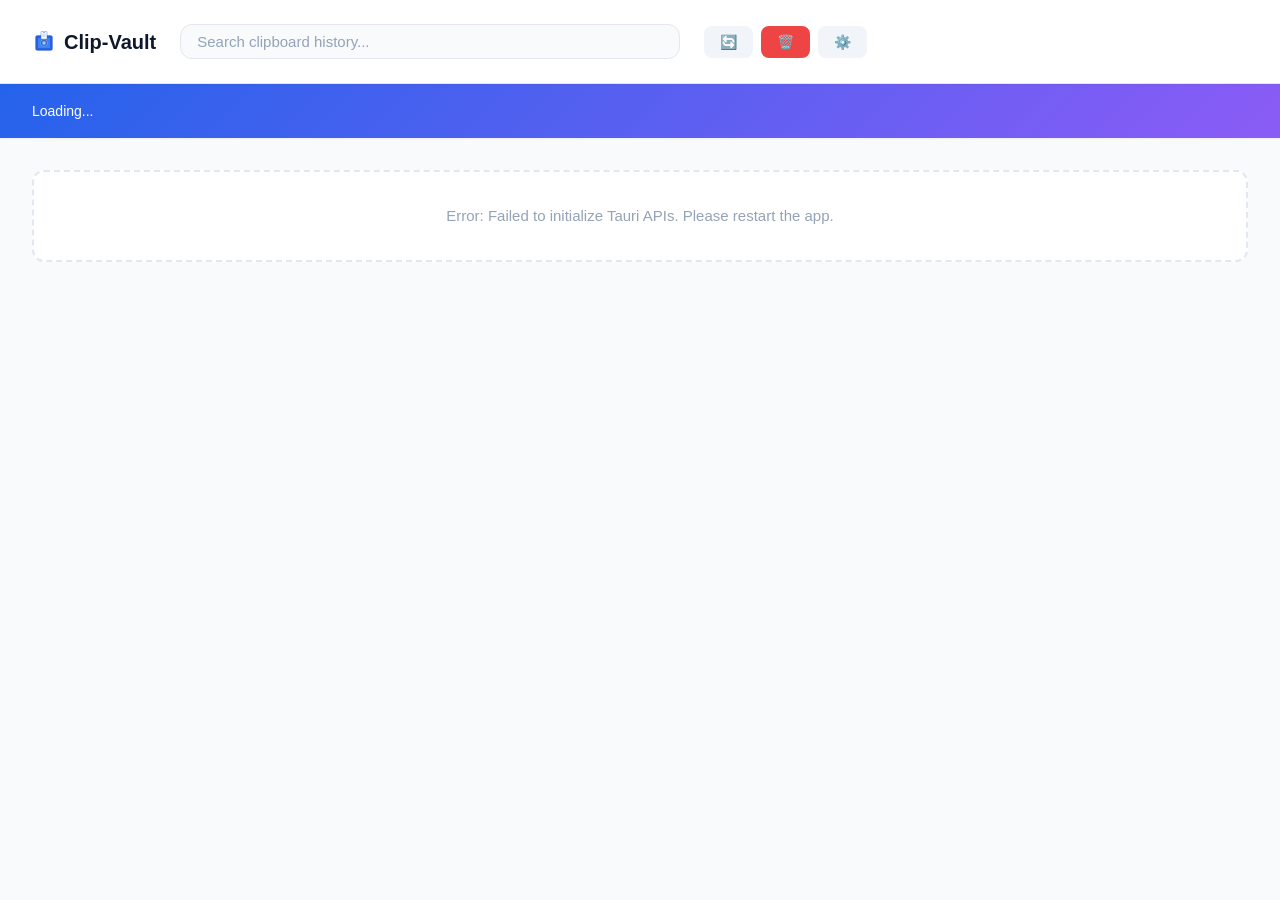
<file: ui/index.html>
<!DOCTYPE html>
<html lang="en">
<head>
    <meta charset="UTF-8">
    <meta name="viewport" content="width=device-width, initial-scale=1.0">
    <title>Clip-Vault</title>
    <script>
        (function () {
            var pref = localStorage.getItem('clipvault-theme') || 'system';
            var dark = pref === 'dark' || (pref === 'system' && matchMedia('(prefers-color-scheme: dark)').matches);
            document.documentElement.dataset.theme = dark ? 'dark' : 'light';
        })();
    </script>
    <link rel="stylesheet" href="styles.css">
</head>
<body>
    <div class="app">
        <header class="header">
            <h1>Clip-Vault</h1>
            <div class="search-bar">
                <input 
                    type="text" 
                    id="searchInput" 
                    data-i18n-placeholder="search.placeholder"
                    class="search-input"
                />
            </div>
            <div class="header-actions">
                <button id="refreshBtn" class="btn btn-secondary" data-i18n-title="header.refresh" data-i18n-aria-label="header.refresh">
                    🔄
                </button>
                <button id="clearBtn" class="btn btn-danger" data-i18n-title="header.clear" data-i18n-aria-label="header.clear">
                    🗑️
                </button>
                <button id="settingsBtn" class="btn btn-secondary" data-i18n-title="header.settings" data-i18n-aria-label="header.settings">
                    ⚙️
                </button>
            </div>
        </header>

        <div id="updateBanner" class="update-banner hidden" role="status">
            <span id="updateBannerText"></span>
            <span class="update-banner-actions">
                <button id="bannerInstallBtn" class="btn btn-primary btn-small" data-i18n="banner.install"></button>
                <button id="bannerDismissBtn" class="btn btn-secondary btn-small" data-i18n="banner.later"></button>
            </span>
        </div>

        <div class="stats-bar">
            <span id="statsText" data-i18n="stats.loading"></span>
        </div>

        <main class="content">
            <div id="clipsList" class="clips-list" role="listbox">
                <div class="loading" data-i18n="list.loading"></div>
            </div>
        </main>

        <div id="detailPanel" class="detail-panel hidden">
            <div class="detail-header">
                <h2 data-i18n="detail.title"></h2>
                <button id="closeDetailBtn" class="btn btn-secondary" data-i18n-aria-label="detail.close">✕</button>
            </div>
            <div id="detailContent" class="detail-content">
                <!-- Content will be loaded here -->
            </div>
            <div class="detail-actions">
                <button id="copyDetailBtn" class="btn btn-primary" data-i18n="detail.copy"></button>
                <button id="pinDetailBtn" class="btn btn-secondary" data-i18n="detail.pin"></button>
                <button id="deleteDetailBtn" class="btn btn-danger" data-i18n="detail.delete"></button>
            </div>
        </div>

        <div id="settingsOverlay" class="settings-overlay hidden">
            <div class="settings-panel" role="dialog" aria-modal="true" aria-labelledby="settingsTitle">
                <div class="settings-header">
                    <h2 id="settingsTitle" data-i18n="settings.title"></h2>
                    <button id="closeSettingsBtn" class="btn btn-secondary" data-i18n-aria-label="settings.close">✕</button>
                </div>

                <div class="settings-body">
                    <section class="settings-section">
                        <h3 data-i18n="settings.general"></h3>
                        <label class="setting-row">
                            <span class="setting-text">
                                <span class="setting-label" data-i18n="settings.launch_at_startup"></span>
                                <span class="setting-desc" data-i18n="settings.launch_at_startup_desc"></span>
                            </span>
                            <input type="checkbox" class="switch" data-setting="launch_at_startup">
                        </label>
                        <label class="setting-row">
                            <span class="setting-text">
                                <span class="setting-label" data-i18n="settings.start_minimized"></span>
                                <span class="setting-desc" data-i18n="settings.start_minimized_desc"></span>
                            </span>
                            <input type="checkbox" class="switch" data-setting="start_minimized">
                        </label>
                        <label class="setting-row">
                            <span class="setting-text">
                                <span class="setting-label" data-i18n="settings.close_to_tray"></span>
                                <span class="setting-desc" data-i18n="settings.close_to_tray_desc"></span>
                            </span>
                            <input type="checkbox" class="switch" data-setting="close_to_tray">
                        </label>
                    </section>

                    <section class="settings-section">
                        <h3 data-i18n="settings.shortcut"></h3>
                        <label class="setting-row">
                            <span class="setting-text">
                                <span class="setting-label" data-i18n="settings.shortcut_enabled"></span>
                                <span class="setting-desc" data-i18n="settings.shortcut_enabled_desc"></span>
                            </span>
                            <input type="checkbox" class="switch" data-setting="global_shortcut_enabled">
                        </label>
                        <label class="setting-row">
                            <span class="setting-text">
                                <span class="setting-label" data-i18n="settings.shortcut_key"></span>
                                <span class="setting-desc" data-i18n="settings.shortcut_key_desc"></span>
                            </span>
                            <select class="setting-select" data-setting="global_shortcut" id="shortcutSelect">
                                <option value="CommandOrControl+Alt+V">Ctrl + Alt + V</option>
                                <option value="CommandOrControl+Shift+V">Ctrl + Shift + V</option>
                                <option value="Alt+Shift+V">Alt + Shift + V</option>
                                <option value="CommandOrControl+Shift+Space">Ctrl + Shift + Space</option>
                                <option value="CommandOrControl+Alt+C">Ctrl + Alt + C</option>
                            </select>
                        </label>
                    </section>

                    <section class="settings-section">
                        <h3 data-i18n="settings.history"></h3>
                        <label class="setting-row">
                            <span class="setting-text">
                                <span class="setting-label" data-i18n="settings.auto_delete"></span>
                                <span class="setting-desc" data-i18n="settings.auto_delete_desc"></span>
                            </span>
                            <select class="setting-select" data-setting="auto_delete_days" data-type="number">
                                <option value="0" data-i18n="settings.auto_delete_never"></option>
                                <option value="1" data-i18n="settings.auto_delete_1"></option>
                                <option value="7" data-i18n="settings.auto_delete_7"></option>
                                <option value="30" data-i18n="settings.auto_delete_30"></option>
                                <option value="90" data-i18n="settings.auto_delete_90"></option>
                            </select>
                        </label>
                        <label class="setting-row">
                            <span class="setting-text">
                                <span class="setting-label" data-i18n="settings.max_history"></span>
                                <span class="setting-desc" data-i18n="settings.max_history_desc"></span>
                            </span>
                            <select class="setting-select" data-setting="max_history" data-type="number">
                                <option value="100">100</option>
                                <option value="500">500</option>
                                <option value="1000">1,000</option>
                                <option value="5000">5,000</option>
                                <option value="0" data-i18n="settings.unlimited"></option>
                            </select>
                        </label>
                        <label class="setting-row">
                            <span class="setting-text">
                                <span class="setting-label" data-i18n="settings.capture_images"></span>
                                <span class="setting-desc" data-i18n="settings.capture_images_desc"></span>
                            </span>
                            <input type="checkbox" class="switch" data-setting="capture_images">
                        </label>
                        <div class="setting-row">
                            <span class="setting-text">
                                <span class="setting-label" data-i18n="settings.encryption"></span>
                                <span class="setting-desc" data-i18n="settings.encryption_desc"></span>
                            </span>
                        </div>
                        <div class="setting-row">
                            <span class="setting-text">
                                <span class="setting-label" data-i18n="settings.clear"></span>
                                <span class="setting-desc" data-i18n="settings.clear_desc"></span>
                            </span>
                            <button id="settingsClearBtn" class="btn btn-danger btn-small" data-i18n="settings.clear_button"></button>
                        </div>
                    </section>

                    <section class="settings-section">
                        <h3 data-i18n="settings.appearance"></h3>
                        <div class="setting-row">
                            <span class="setting-text">
                                <span class="setting-label" data-i18n="settings.theme"></span>
                                <span class="setting-desc" data-i18n="settings.theme_desc"></span>
                            </span>
                            <div class="segmented" role="radiogroup" data-i18n-aria-label="settings.theme">
                                <label><input type="radio" name="theme" value="system" data-setting="theme"><span data-i18n="settings.theme_system"></span></label>
                                <label><input type="radio" name="theme" value="light" data-setting="theme"><span data-i18n="settings.theme_light"></span></label>
                                <label><input type="radio" name="theme" value="dark" data-setting="theme"><span data-i18n="settings.theme_dark"></span></label>
                            </div>
                        </div>
                        <label class="setting-row">
                            <span class="setting-text">
                                <span class="setting-label" data-i18n="settings.language"></span>
                                <span class="setting-desc" data-i18n="settings.language_desc"></span>
                            </span>
                            <select class="setting-select" data-setting="language">
                                <option value="system" data-i18n="settings.language_system"></option>
                                <option value="en">English</option>
                                <option value="id">Bahasa Indonesia</option>
                            </select>
                        </label>
                    </section>

                    <section class="settings-section">
                        <h3 data-i18n="settings.about"></h3>
                        <div class="about-card">
                            <img src="logo.svg" alt="" class="about-logo">
                            <div class="setting-text">
                                <span class="setting-label">Clip-Vault</span>
                                <span class="setting-desc" id="aboutVersion"></span>
                                <a class="about-link" href="https://github.com/RobbiAbd/clip-vault" target="_blank" rel="noopener">github.com/RobbiAbd/clip-vault</a>
                            </div>
                        </div>
                        <div class="setting-row">
                            <span class="setting-text">
                                <span class="setting-label" data-i18n="update.label"></span>
                                <span class="setting-desc" id="updateStatus" aria-live="polite"></span>
                            </span>
                            <span class="update-actions">
                                <button id="checkUpdateBtn" class="btn btn-secondary btn-small" data-i18n="update.check"></button>
                                <button id="installUpdateBtn" class="btn btn-primary btn-small hidden" data-i18n="update.install"></button>
                            </span>
                        </div>
                        <div id="updateProgress" class="update-progress hidden" role="progressbar" data-i18n-aria-label="update.progress_label" aria-valuemin="0" aria-valuemax="100">
                            <div id="updateProgressBar" class="update-progress-bar"></div>
                        </div>
                        <label class="setting-row">
                            <span class="setting-text">
                                <span class="setting-label" data-i18n="update.on_startup"></span>
                                <span class="setting-desc" data-i18n="update.on_startup_desc"></span>
                            </span>
                            <input type="checkbox" class="switch" data-setting="check_updates_on_startup">
                        </label>
                    </section>
                </div>
            </div>
        </div>
    </div>

    <script type="module" src="app.js"></script>
</body>
</html>
</file>
<file: ui/styles.css>
/* Modern Minimalist Design - Clip-Vault */
:root {
    /* Color Palette - Professional & Clean */
    --primary: #2563eb;
    --primary-dark: #1e40af;
    --primary-light: #3b82f6;
    --accent: #8b5cf6;
    --success: #10b981;
    --danger: #ef4444;
    --warning: #f59e0b;
    
    /* Neutrals */
    --bg-primary: #ffffff;
    --bg-secondary: #f8fafc;
    --bg-tertiary: #f1f5f9;
    --border: #e2e8f0;
    --border-light: #f1f5f9;
    
    /* Text */
    --text-primary: #0f172a;
    --text-secondary: #475569;
    --text-tertiary: #94a3b8;
    
    /* Shadows */
    --shadow-sm: 0 1px 2px 0 rgba(0, 0, 0, 0.05);
    --shadow-md: 0 4px 6px -1px rgba(0, 0, 0, 0.1);
    --shadow-lg: 0 10px 15px -3px rgba(0, 0, 0, 0.1);
    --shadow-xl: 0 20px 25px -5px rgba(0, 0, 0, 0.1);
    
    /* Spacing */
    --spacing-xs: 0.25rem;
    --spacing-sm: 0.5rem;
    --spacing-md: 1rem;
    --spacing-lg: 1.5rem;
    --spacing-xl: 2rem;
    
    /* Border radius */
    --radius-sm: 0.375rem;
    --radius-md: 0.5rem;
    --radius-lg: 0.75rem;
    --radius-xl: 1rem;
    
    /* Transitions */
    --transition: all 0.2s cubic-bezier(0.4, 0, 0.2, 1);

    --pinned-bg: #fffbeb;
    color-scheme: light;
}

[data-theme="dark"] {
    --primary: #3b82f6;
    --primary-dark: #2563eb;
    --primary-light: #60a5fa;

    --bg-primary: #161b22;
    --bg-secondary: #0d1117;
    --bg-tertiary: #21262d;
    --border: #30363d;
    --border-light: #21262d;

    --text-primary: #e6edf3;
    --text-secondary: #9da7b3;
    --text-tertiary: #6e7681;

    --shadow-sm: 0 1px 2px 0 rgba(0, 0, 0, 0.4);
    --shadow-md: 0 4px 6px -1px rgba(0, 0, 0, 0.5);
    --shadow-lg: 0 10px 15px -3px rgba(0, 0, 0, 0.5);
    --shadow-xl: 0 20px 25px -5px rgba(0, 0, 0, 0.6);

    --pinned-bg: #2a2214;
    color-scheme: dark;
}

* {
    margin: 0;
    padding: 0;
    box-sizing: border-box;
}

body {
    font-family: -apple-system, BlinkMacSystemFont, 'Segoe UI', 'Roboto', 'Oxygen', 
                 'Ubuntu', 'Cantarell', 'Fira Sans', 'Droid Sans', 'Helvetica Neue', sans-serif;
    -webkit-font-smoothing: antialiased;
    -moz-osx-font-smoothing: grayscale;
    background: var(--bg-secondary);
    color: var(--text-primary);
    line-height: 1.6;
}

.app {
    min-height: 100vh;
    display: flex;
    flex-direction: column;
}

/* Header */
.header {
    background: var(--bg-primary);
    border-bottom: 1px solid var(--border);
    padding: var(--spacing-lg) var(--spacing-xl);
    display: flex;
    align-items: center;
    gap: var(--spacing-lg);
    box-shadow: var(--shadow-sm);
    position: sticky;
    top: 0;
    z-index: 100;
}

.header h1 {
    font-size: 1.25rem;
    font-weight: 600;
    color: var(--text-primary);
    display: flex;
    align-items: center;
    gap: var(--spacing-sm);
    margin: 0;
}

.header h1::before {
    content: '';
    display: inline-block;
    width: 24px;
    height: 24px;
    background: url('logo.svg') no-repeat center;
    background-size: contain;
}

.search-bar {
    flex: 1;
    max-width: 500px;
}

.search-input {
    width: 100%;
    padding: var(--spacing-sm) var(--spacing-md);
    border: 1.5px solid var(--border);
    border-radius: var(--radius-lg);
    font-size: 0.9375rem;
    transition: var(--transition);
    background: var(--bg-secondary);
    color: var(--text-primary);
}

.search-input:focus {
    outline: none;
    border-color: var(--primary);
    background: var(--bg-primary);
    box-shadow: 0 0 0 3px rgba(37, 99, 235, 0.1);
}

.search-input::placeholder {
    color: var(--text-tertiary);
}

.header-actions {
    display: flex;
    gap: var(--spacing-sm);
}

/* Buttons */
.btn {
    padding: var(--spacing-sm) var(--spacing-md);
    border: none;
    border-radius: var(--radius-md);
    font-size: 0.875rem;
    font-weight: 500;
    cursor: pointer;
    transition: var(--transition);
    display: inline-flex;
    align-items: center;
    justify-content: center;
    gap: var(--spacing-xs);
    white-space: nowrap;
}

.btn:hover {
    transform: translateY(-1px);
    box-shadow: var(--shadow-md);
}

.btn:active {
    transform: translateY(0);
}

.btn-primary {
    background: var(--primary);
    color: white;
}

.btn-primary:hover {
    background: var(--primary-dark);
}

.btn-secondary {
    background: var(--bg-tertiary);
    color: var(--text-secondary);
}

.btn-secondary:hover {
    background: var(--border);
}

.btn-danger {
    background: var(--danger);
    color: white;
}

.btn-danger:hover {
    background: #dc2626;
}

.btn-icon {
    width: 36px;
    height: 36px;
    padding: 0;
    font-size: 1.125rem;
}

.btn-small {
    padding: var(--spacing-xs) var(--spacing-sm);
    font-size: 0.8125rem;
}

/* Stats Bar */
.stats-bar {
    padding: var(--spacing-md) var(--spacing-xl);
    background: linear-gradient(135deg, var(--primary) 0%, var(--accent) 100%);
    color: white;
    font-size: 0.875rem;
    font-weight: 500;
    box-shadow: var(--shadow-sm);
    display: flex;
    justify-content: space-between;
    gap: var(--spacing-md);
}

.keyboard-hint {
    opacity: 0.85;
    font-weight: 400;
}

/* Content Area */
.content {
    flex: 1;
    padding: var(--spacing-xl);
    overflow-y: auto;
}

/* Clips List */
.clips-list {
    display: grid;
    grid-template-columns: repeat(auto-fill, minmax(320px, 1fr));
    gap: var(--spacing-lg);
    max-width: 1400px;
    margin: 0 auto;
}

.clip-item {
    background: var(--bg-primary);
    border: 1px solid var(--border);
    border-radius: var(--radius-lg);
    padding: var(--spacing-md);
    cursor: pointer;
    transition: var(--transition);
    position: relative;
    overflow: hidden;
}

.clip-item:hover {
    border-color: var(--primary);
    box-shadow: var(--shadow-lg);
    transform: translateY(-2px);
}

.clip-item.selected {
    border-color: var(--primary);
    box-shadow: 0 0 0 2px var(--primary);
}

.clip-item.selected .clip-actions {
    opacity: 1;
}

.clip-item.pinned {
    border-color: var(--warning);
    background: linear-gradient(135deg, var(--pinned-bg) 0%, var(--bg-primary) 100%);
}

.clip-item.pinned::before {
    content: '📌';
    position: absolute;
    top: var(--spacing-sm);
    right: var(--spacing-sm);
    font-size: 1.25rem;
    opacity: 0.6;
}

.clip-header {
    display: flex;
    justify-content: space-between;
    align-items: flex-start;
    margin-bottom: var(--spacing-sm);
    gap: var(--spacing-sm);
}

.clip-meta {
    display: flex;
    flex-direction: column;
    gap: var(--spacing-xs);
    flex: 1;
    min-width: 0;
}

.clip-type {
    display: inline-flex;
    align-items: center;
    gap: var(--spacing-xs);
    font-size: 0.75rem;
    font-weight: 600;
    color: var(--primary);
    background: rgba(37, 99, 235, 0.1);
    padding: 2px 8px;
    border-radius: var(--radius-sm);
    width: fit-content;
}

.clip-pin-badge {
    font-size: 0.75rem;
    color: var(--warning);
    font-weight: 600;
}

.clip-actions {
    display: flex;
    gap: var(--spacing-xs);
    opacity: 0;
    transition: var(--transition);
}

.clip-item:hover .clip-actions {
    opacity: 1;
}

.clip-preview {
    color: var(--text-secondary);
    font-size: 0.875rem;
    line-height: 1.5;
    margin: var(--spacing-sm) 0;
    display: -webkit-box;
    -webkit-line-clamp: 3;
    -webkit-box-orient: vertical;
    overflow: hidden;
    word-break: break-word;
}

.clip-thumb {
    display: block;
    width: 100%;
    max-height: 180px;
    object-fit: contain;
    margin: var(--spacing-sm) 0;
    border-radius: var(--radius-md);
    background: var(--bg-tertiary);
}

.clip-timestamp {
    font-size: 0.75rem;
    color: var(--text-tertiary);
    margin-top: var(--spacing-sm);
}

/* Empty State */
.empty-state {
    grid-column: 1 / -1;
    text-align: center;
    padding: var(--spacing-xl) var(--spacing-md);
    color: var(--text-tertiary);
    font-size: 0.9375rem;
    background: var(--bg-primary);
    border: 2px dashed var(--border);
    border-radius: var(--radius-lg);
}

.loading {
    grid-column: 1 / -1;
    text-align: center;
    padding: var(--spacing-xl);
    color: var(--text-secondary);
    font-size: 0.9375rem;
    display: flex;
    align-items: center;
    justify-content: center;
    gap: var(--spacing-sm);
}

.loading::before {
    content: '';
    width: 20px;
    height: 20px;
    border: 2px solid var(--border);
    border-top-color: var(--primary);
    border-radius: 50%;
    animation: spin 0.8s linear infinite;
}

@keyframes spin {
    to { transform: rotate(360deg); }
}

/* Detail Panel */
.detail-panel {
    position: fixed;
    top: 0;
    right: 0;
    width: 480px;
    height: 100vh;
    background: var(--bg-primary);
    box-shadow: var(--shadow-xl);
    display: flex;
    flex-direction: column;
    transform: translateX(100%);
    transition: transform 0.3s cubic-bezier(0.4, 0, 0.2, 1);
    z-index: 1000;
}

.detail-panel:not(.hidden) {
    transform: translateX(0);
}

.detail-header {
    padding: var(--spacing-lg);
    border-bottom: 1px solid var(--border);
    display: flex;
    justify-content: space-between;
    align-items: center;
    background: var(--bg-secondary);
}

.detail-header h2 {
    font-size: 1.125rem;
    font-weight: 600;
    margin: 0;
}

.detail-content {
    flex: 1;
    padding: var(--spacing-lg);
    overflow-y: auto;
    font-size: 0.9375rem;
    line-height: 1.6;
    color: var(--text-secondary);
    word-break: break-word;
}

.detail-content img {
    max-width: 100%;
    border-radius: var(--radius-md);
    box-shadow: var(--shadow-md);
}

.detail-actions {
    padding: var(--spacing-lg);
    border-top: 1px solid var(--border);
    display: flex;
    gap: var(--spacing-sm);
    background: var(--bg-secondary);
}

.detail-actions .btn {
    flex: 1;
}

.hidden {
    display: none !important;
}

/* Scrollbar */
::-webkit-scrollbar {
    width: 8px;
    height: 8px;
}

::-webkit-scrollbar-track {
    background: var(--bg-secondary);
}

::-webkit-scrollbar-thumb {
    background: var(--border);
    border-radius: var(--radius-sm);
}

::-webkit-scrollbar-thumb:hover {
    background: var(--text-tertiary);
}

/* Responsive */
@media (max-width: 768px) {
    .header {
        flex-wrap: wrap;
        padding: var(--spacing-md);
    }
    
    .search-bar {
        order: 3;
        max-width: 100%;
        flex-basis: 100%;
    }
    
    .clips-list {
        grid-template-columns: 1fr;
        gap: var(--spacing-md);
    }
    
    .detail-panel {
        width: 100%;
    }
}

/* Animations */
@keyframes fadeIn {
    from {
        opacity: 0;
        transform: translateY(10px);
    }
    to {
        opacity: 1;
        transform: translateY(0);
    }
}

.clip-item {
    animation: fadeIn 0.3s ease-out;
}

/* Notifications */
.notification {
    position: fixed;
    top: 20px;
    right: 20px;
    padding: 12px 20px;
    border-radius: 8px;
    background: var(--bg-primary);
    border: 1px solid var(--border);
    box-shadow: var(--shadow-lg);
    color: var(--text-primary);
    font-size: 14px;
    font-weight: 500;
    opacity: 0;
    transform: translateX(100px);
    transition: all 0.3s ease-out;
    z-index: 10000;
    pointer-events: none;
}

.notification.show {
    opacity: 1;
    transform: translateX(0);
}

.notification-success {
    border-left: 4px solid #10b981;
}

.notification-error {
    border-left: 4px solid #ef4444;
}

.notification-info {
    border-left: 4px solid #3b82f6;
}

/* Settings */
.settings-overlay {
    position: fixed;
    inset: 0;
    background: rgba(0, 0, 0, 0.45);
    display: flex;
    align-items: center;
    justify-content: center;
    padding: var(--spacing-lg);
    z-index: 2000;
    animation: fadeIn 0.2s ease-out;
}

.settings-panel {
    width: 100%;
    max-width: 560px;
    max-height: 100%;
    display: flex;
    flex-direction: column;
    background: var(--bg-primary);
    border: 1px solid var(--border);
    border-radius: var(--radius-xl);
    box-shadow: var(--shadow-xl);
    overflow: hidden;
}

.settings-header {
    display: flex;
    justify-content: space-between;
    align-items: center;
    padding: var(--spacing-md) var(--spacing-lg);
    border-bottom: 1px solid var(--border);
}

.settings-header h2 {
    font-size: 1.125rem;
    font-weight: 600;
}

.settings-body {
    overflow-y: auto;
    padding: var(--spacing-sm) var(--spacing-lg) var(--spacing-lg);
}

.settings-section h3 {
    font-size: 0.75rem;
    font-weight: 600;
    letter-spacing: 0.06em;
    text-transform: uppercase;
    color: var(--text-tertiary);
    margin: var(--spacing-lg) 0 var(--spacing-xs);
}

.setting-row {
    display: flex;
    align-items: center;
    justify-content: space-between;
    gap: var(--spacing-lg);
    padding: var(--spacing-md) 0;
    border-bottom: 1px solid var(--border-light);
    cursor: pointer;
}

.settings-section .setting-row:last-child {
    border-bottom: none;
}

div.setting-row {
    cursor: default;
}

.setting-text {
    display: flex;
    flex-direction: column;
    gap: 2px;
    min-width: 0;
}

.setting-label {
    font-size: 0.9375rem;
    font-weight: 500;
    color: var(--text-primary);
}

.setting-desc {
    font-size: 0.8125rem;
    color: var(--text-secondary);
    line-height: 1.4;
}

.switch {
    appearance: none;
    flex-shrink: 0;
    width: 40px;
    height: 22px;
    border-radius: 999px;
    background: var(--border);
    position: relative;
    cursor: pointer;
    transition: background 0.2s;
}

.switch::after {
    content: '';
    position: absolute;
    top: 3px;
    left: 3px;
    width: 16px;
    height: 16px;
    border-radius: 50%;
    background: #fff;
    box-shadow: var(--shadow-sm);
    transition: transform 0.2s;
}

.switch:checked {
    background: var(--primary);
}

.switch:checked::after {
    transform: translateX(18px);
}

.switch:focus-visible,
.setting-select:focus-visible,
.segmented input:focus-visible + span {
    outline: 2px solid var(--primary);
    outline-offset: 2px;
}

.setting-select:disabled {
    opacity: 0.5;
    cursor: not-allowed;
}

.setting-select {
    flex-shrink: 0;
    padding: 6px 10px;
    border: 1px solid var(--border);
    border-radius: var(--radius-md);
    background: var(--bg-secondary);
    color: var(--text-primary);
    font-size: 0.875rem;
    cursor: pointer;
}

.segmented {
    display: inline-flex;
    flex-shrink: 0;
    padding: 3px;
    gap: 2px;
    border-radius: var(--radius-md);
    background: var(--bg-tertiary);
}

.segmented label {
    cursor: pointer;
}

.segmented input {
    position: absolute;
    opacity: 0;
    pointer-events: none;
}

.segmented span {
    display: block;
    padding: 4px 12px;
    border-radius: var(--radius-sm);
    font-size: 0.8125rem;
    font-weight: 500;
    color: var(--text-secondary);
    transition: var(--transition);
}

.segmented input:checked + span {
    background: var(--bg-primary);
    color: var(--text-primary);
    box-shadow: var(--shadow-sm);
}

/* About & updates */
.about-card {
    display: flex;
    align-items: center;
    gap: var(--spacing-md);
    padding: var(--spacing-md) 0;
    border-bottom: 1px solid var(--border-light);
}

.about-logo {
    width: 40px;
    height: 40px;
    flex-shrink: 0;
}

.about-link {
    font-size: 0.8125rem;
    color: var(--primary);
    text-decoration: none;
    width: fit-content;
}

.about-link:hover {
    text-decoration: underline;
}

.update-actions {
    display: flex;
    gap: var(--spacing-sm);
    flex-shrink: 0;
}

.btn:disabled {
    opacity: 0.6;
    cursor: not-allowed;
    transform: none;
    box-shadow: none;
}

.update-progress {
    height: 6px;
    margin-bottom: var(--spacing-md);
    border-radius: 999px;
    background: var(--bg-tertiary);
    overflow: hidden;
}

.update-progress-bar {
    width: 0;
    height: 100%;
    background: var(--primary);
    transition: width 0.2s ease-out;
}

.update-banner {
    display: flex;
    align-items: center;
    justify-content: space-between;
    gap: var(--spacing-md);
    padding: var(--spacing-sm) var(--spacing-xl);
    background: var(--bg-primary);
    border-bottom: 1px solid var(--border);
    font-size: 0.875rem;
    font-weight: 500;
    color: var(--text-primary);
}

.update-banner-actions {
    display: flex;
    gap: var(--spacing-sm);
}
</file>
